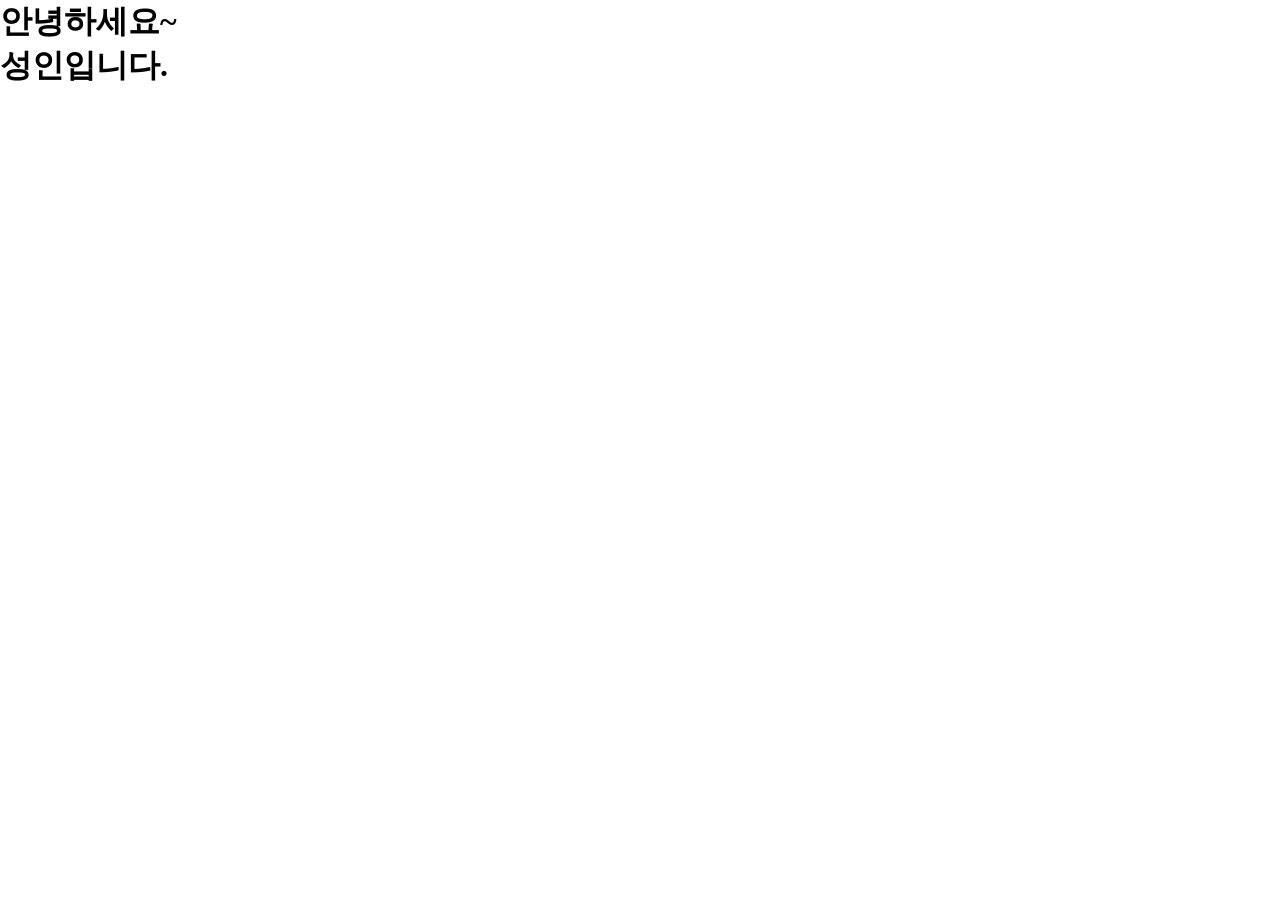
<file: index3.html>
<!DOCTYPE html>
<html lang="ko">
<head>
  <meta charset="UTF-8">
  <meta http-equiv="X-UA-Compatible" content="IE=edge">
  <meta name="viewport" content="width=device-width, initial-scale=1.0">
  <title>230202 자바스크립트 수업(자료형)</title>
  <link rel="stylesheet" href="./css/style2.css">
  <script src="https://code.jquery.com/jquery-3.6.0.min.js"></script>
</head>
<body>
  <h1>안녕하세요~</h1>
  <script src="./js/자료형/script.js"></script>
</body>
</html>
</file>
<file: css/style2.css>
* {
  margin: 0;
  padding: 0;
  box-sizing: border-box;
}

.wrapper {
  height: 100vh;
  /*화면 전체의 수직을 차지*/
  display: flex;
  justify-content: center;
  align-items: center;
}

#checkbox-btn {
  display: none;
}

label {
  width: 60px;
  height: 60px;
  cursor: pointer;
}

label::before {
  content: '';
  /*가상요소 사용 시 필수로 입력해야 함*/
  position: fixed;
  /*화면 전체를 기준으로*/
  top: 0;
  bottom: 0;
  right: 0;
  left: 0;
  background-color: skyblue;
}

label div {
  position: relative;
  height: 12px;
  background-color: #fff;
  margin-bottom: 12px;
  border-radius: 5px;
  transition: transform 300ms;
}

#checkbox-btn:checked + label::before {
  /*css형제 선택자 + 사용*/
  /*#checkbox-btn가 checked 됐을 때 label::before을 ~해라*/
  background-color: deepskyblue;
}

#checkbox-btn:checked + label div:first-child {
  transform: translateY(24px) rotate(45deg);
  background-color: blue;
}

#checkbox-btn:checked + label div:nth-child(2) {
  transform: rotate(-45deg);
  /* label div에 margin-bottom: 12px;이 있어서 translateY()값을 안 줘도 됌*/
}

#checkbox-btn:checked + label div:last-child {
  transform: scale(0);
}


/* .wrapper {
  width: 100%;
  height: 100vh;
  display: flex;
  justify-content: center;
  align-items: center;
  background-color: skyblue;
}

#checkbox-btn {
  position: absolute;
  top: 50%;
  transform: translateY(-50%);
}

#checkbox-btn:checked {

}

label {
  width: 100px;
  height: 100px;
  position: relative;
}

label div:first-child {
  position: absolute;
  top: 0;
  width: 100%;
  height: 20px;
  background-color: #fff;
  border-radius: 5px;
}

label div:nth-child(2) {
  position: absolute;
  top: 50%;
  width: 100%;
  height: 20px;
  background-color: #fff;
  border-radius: 5px;
  transform: translateY(-50%);
}

label div:last-child {
  position: absolute;
  bottom: 0;
  width: 100%;
  height: 20px;
  background-color: #fff;
  border-radius: 5px;
}

label:hover div:first-child {
  transform: translateY(40px) rotate(135deg);
}

label:hover div:nth-child(2) {
  transform: translateY(-10px) rotate(-135deg);
}

label:hover div:last-child {
  transform: scale(0);
} */
</file>
